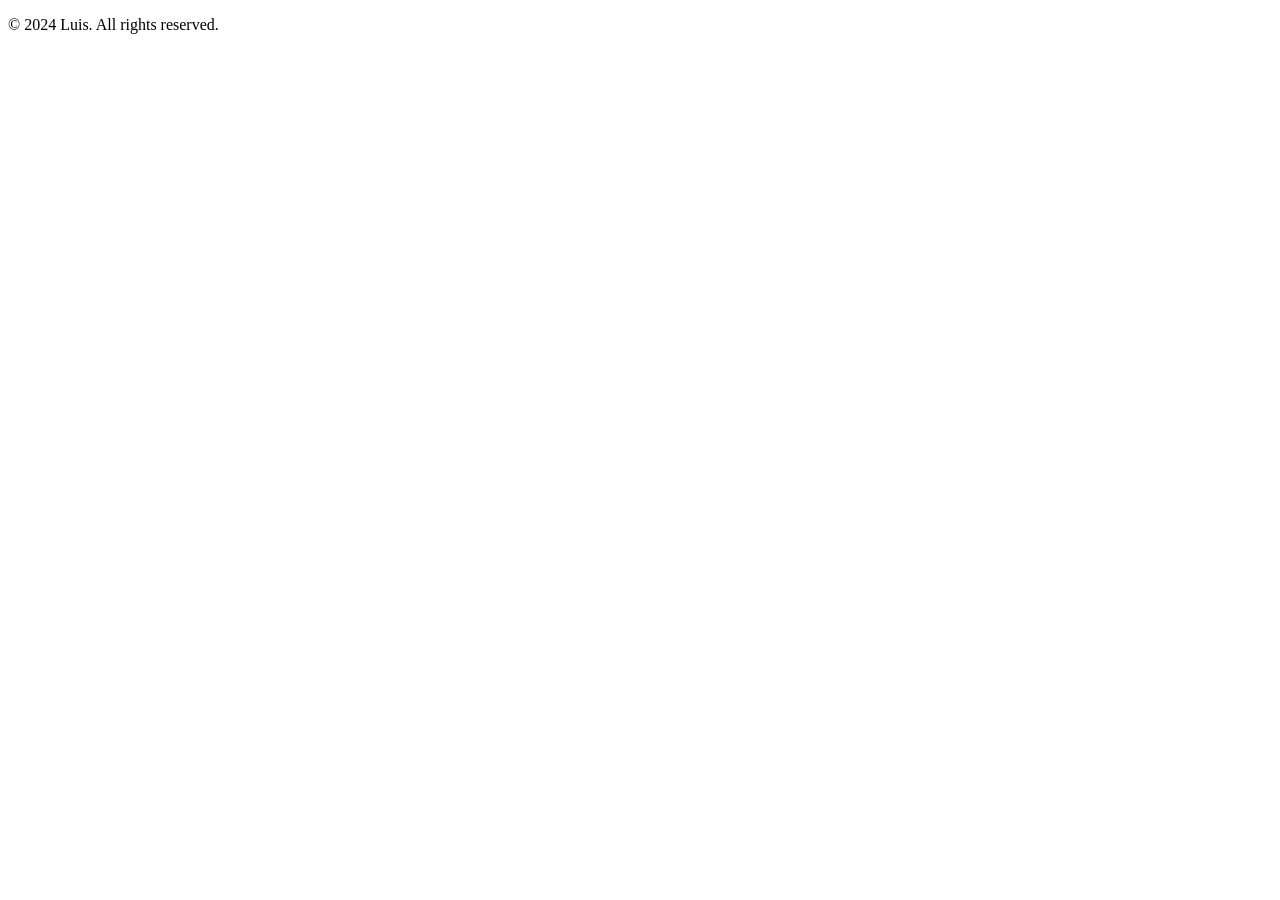
<file: project1WebDesign/templates/footer.html>
<!DOCTYPE html>
<html lang="en">
<head>
    <meta charset="UTF-8">
    <meta name="viewport" content="width=device-width, initial-scale=1.0">
    <title>Footer</title>
</head>
<body>
    <div>
        <footer>
            <p>© 2024 Luis. All rights reserved.</p>
        </footer>
    </div>
</body>
</html>
</file>
